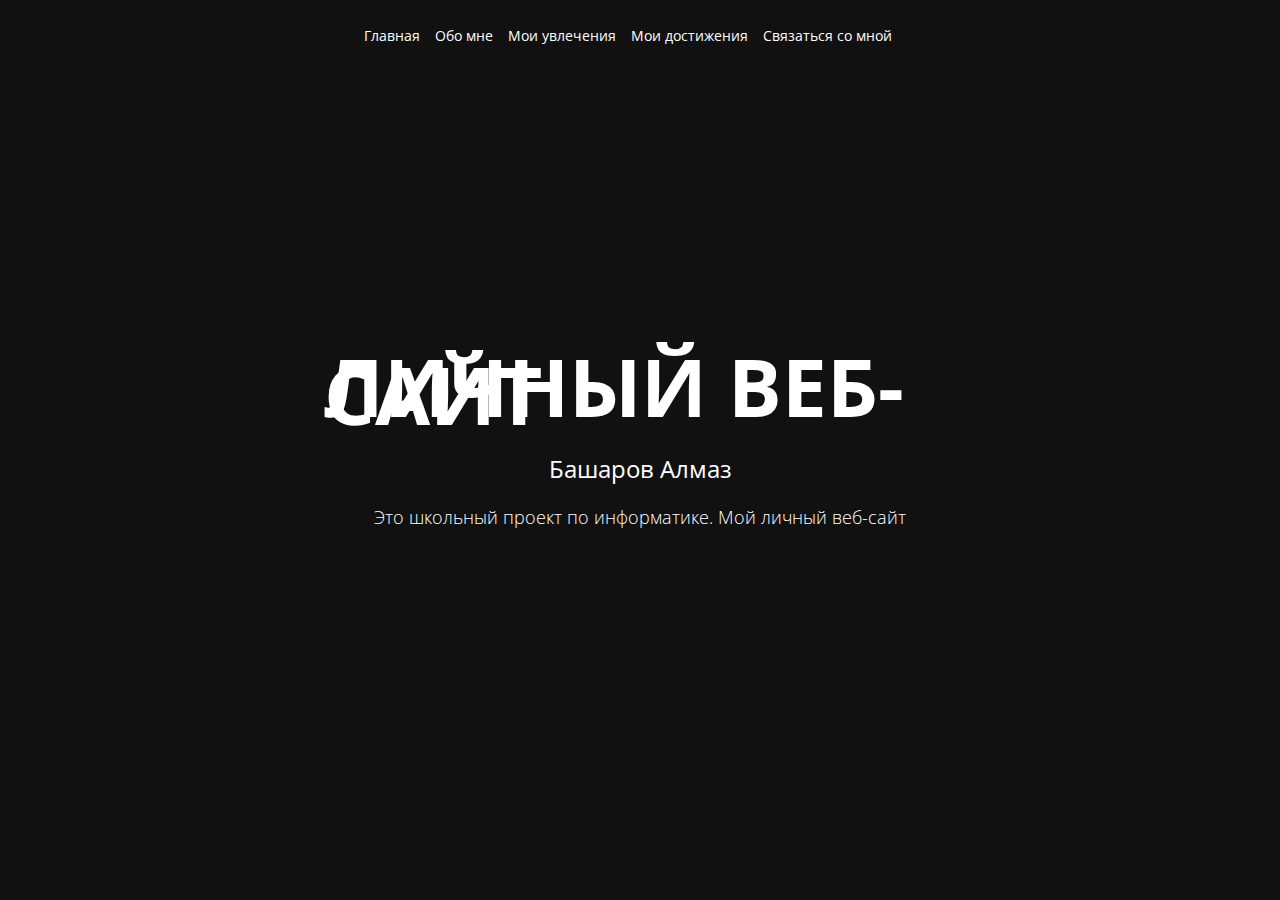
<file: index.html>
<!DOCTYPE html>
<html lang="ru">
<head>
    <meta charset="UTF-8">
    <meta http-equiv="X-UA-Compatible" content="IE=edge">
    <meta name="viewport" content="width=device-width, initial-scale=1.0">
    <title>Document</title>
    <link rel="stylesheet" href="assets/style.css">
</head>
<body>
    <header>
        <nav>
            <ul>
                <li><a href="index.html">Главная</a></li>
                <li><a href="about.html">Обо мне</a></li>
                <li><a href="hobbys.html">Мои увлечения</a></li>
                <li><a href="achievements.html">Мои достижения</a></li>
                <li><a href="contact.html">Связаться со мной</a></li>
            </ul>
        </nav>
        <section>
            <h1>Личный веб-сайт</h1>
            <h2>Башаров Алмаз</h2>
        </section>
    </header>
    <p class="center">Это школьный проект по информатике. Мой личный веб-сайт</p>
</body>
</html>
</file>
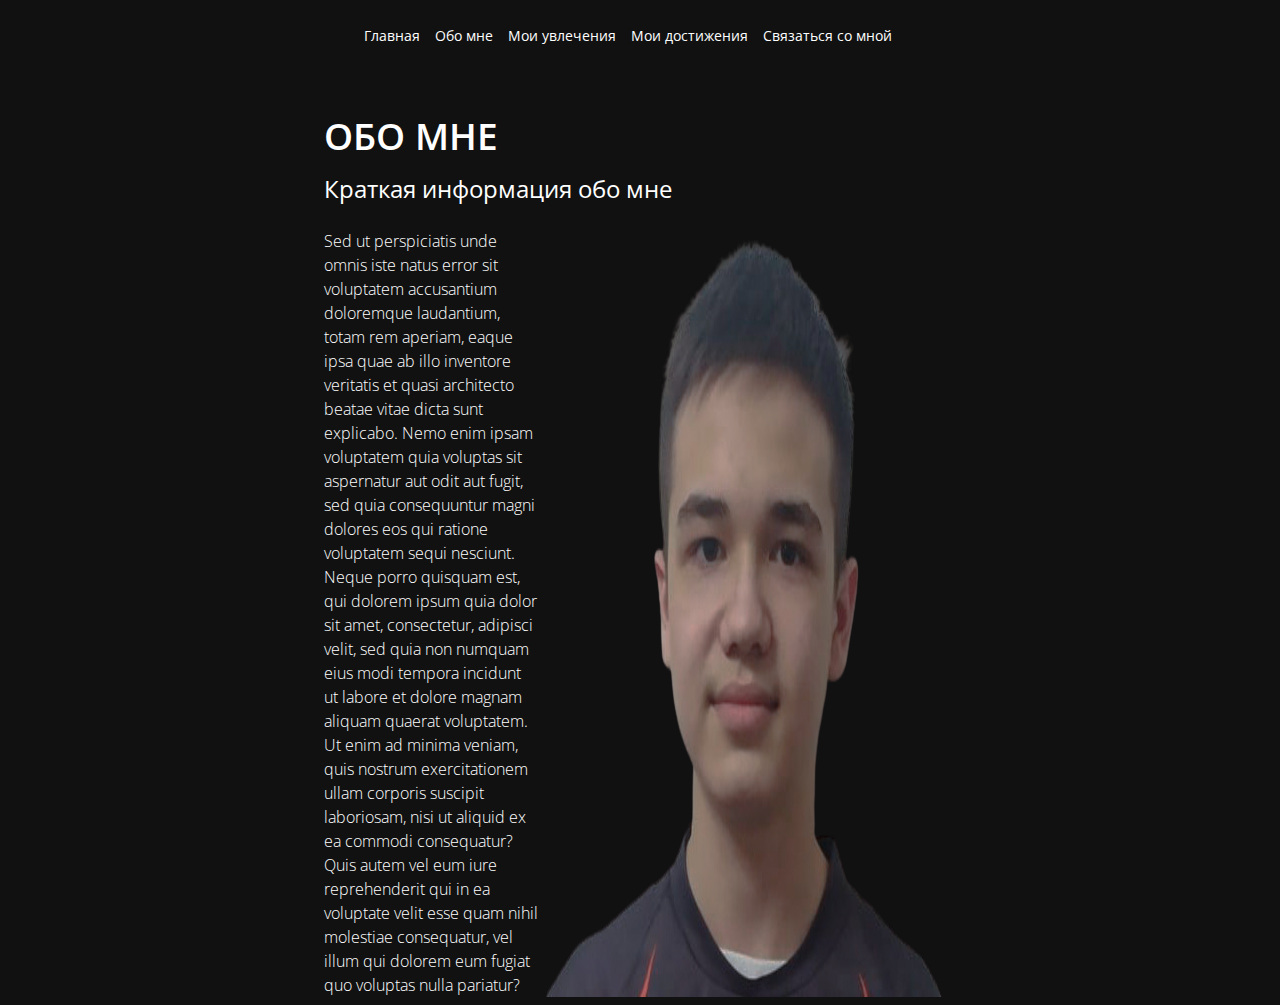
<file: about.html>
<!DOCTYPE html>
<html lang="ru">
<head>
    <meta charset="UTF-8">
    <meta http-equiv="X-UA-Compatible" content="IE=edge">
    <meta name="viewport" content="width=device-width, initial-scale=1.0">
    <title>Document</title>
    <link rel="stylesheet" href="assets/style.css">
</head>
<body>
    <header>
        <nav>
            <ul>
                <li><a href="index.html">Главная</a></li>
                <li><a href="about.html">Обо мне</a></li>
                <li><a href="hobbys.html">Мои увлечения</a></li>
                <li><a href="achievements.html">Мои достижения</a></li>
                <li><a href="contact.html">Связаться со мной</a></li>
            </ul>
        </nav>
        <section class="content">
            <h3>Обо мне</h3>
            <p>Краткая информация обо мне</p>
        </section>
    </header>
    <main>
        <span>Sed ut perspiciatis unde omnis iste natus error sit voluptatem accusantium doloremque laudantium, totam rem aperiam, eaque ipsa quae ab illo inventore veritatis et quasi architecto beatae vitae dicta sunt explicabo. Nemo enim ipsam voluptatem quia voluptas sit aspernatur aut odit aut fugit, sed quia consequuntur magni dolores eos qui ratione voluptatem sequi nesciunt. Neque porro quisquam est, qui dolorem ipsum quia dolor sit amet, consectetur, adipisci velit, sed quia non numquam eius modi tempora incidunt ut labore et dolore magnam aliquam quaerat voluptatem. Ut enim ad minima veniam, quis nostrum exercitationem ullam corporis suscipit laboriosam, nisi ut aliquid ex ea commodi consequatur? Quis autem vel eum iure reprehenderit qui in ea voluptate velit esse quam nihil molestiae consequatur, vel illum qui dolorem eum fugiat quo voluptas nulla pariatur?</span>
        <img src="/assets/img/photo.png">
    </main>
</body>
</html>
</file>
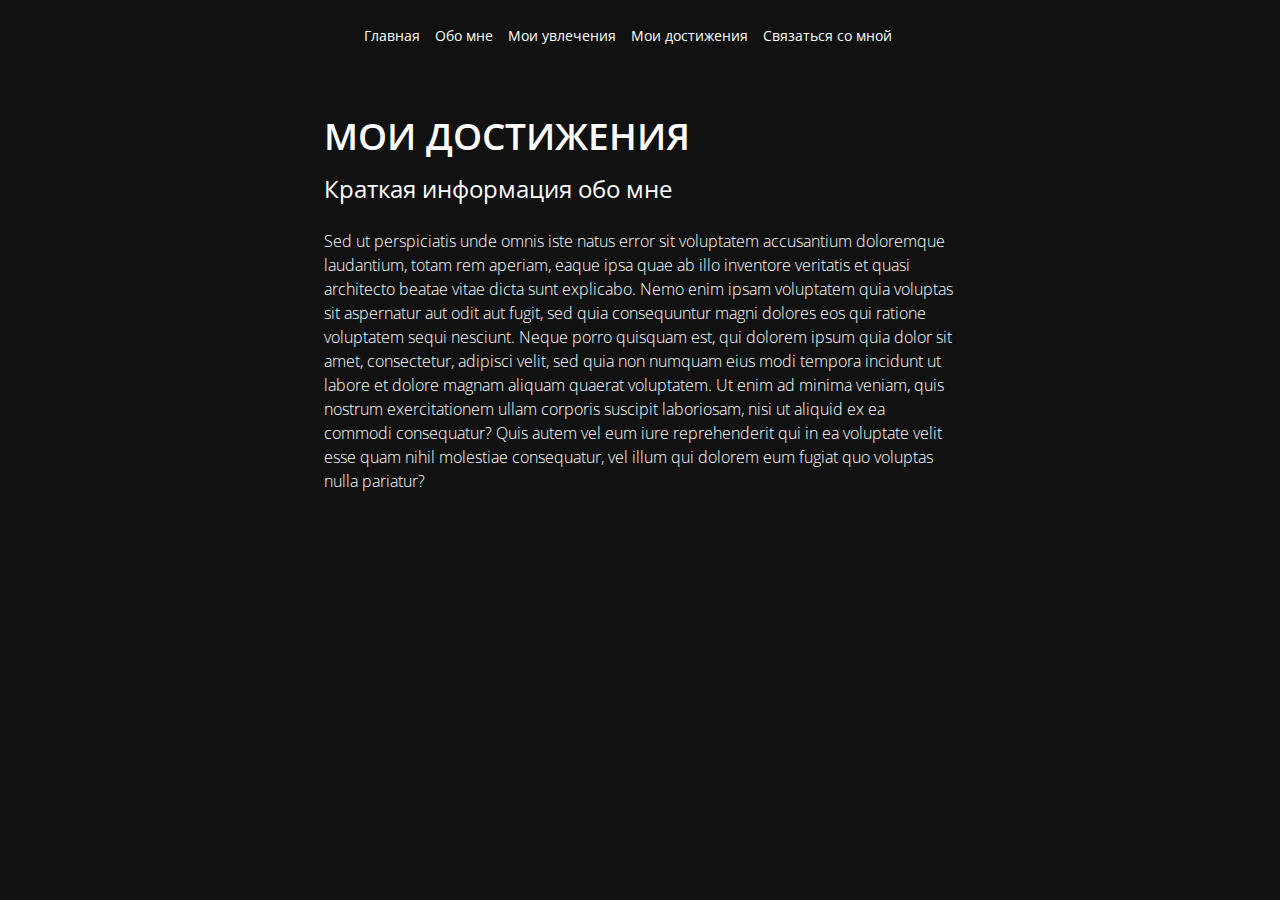
<file: achievements.html>
<!DOCTYPE html>
<html lang="ru">
<head>
    <meta charset="UTF-8">
    <meta http-equiv="X-UA-Compatible" content="IE=edge">
    <meta name="viewport" content="width=device-width, initial-scale=1.0">
    <title>Document</title>
    <link rel="stylesheet" href="assets/style.css">
</head>
<body>
    <header>
        <nav>
            <ul>
                <li><a href="index.html">Главная</a></li>
                <li><a href="about.html">Обо мне</a></li>
                <li><a href="hobbys.html">Мои увлечения</a></li>
                <li><a href="achievements.html">Мои достижения</a></li>
                <li><a href="contact.html">Связаться со мной</a></li>
            </ul>
        </nav>
        <section class="content">
            <h3>Мои достижения</h3>
            <p>Краткая информация обо мне</p>
        </section>
    </header>
    <main>
        <span>Sed ut perspiciatis unde omnis iste natus error sit voluptatem accusantium doloremque laudantium, totam rem aperiam, eaque ipsa quae ab illo inventore veritatis et quasi architecto beatae vitae dicta sunt explicabo. Nemo enim ipsam voluptatem quia voluptas sit aspernatur aut odit aut fugit, sed quia consequuntur magni dolores eos qui ratione voluptatem sequi nesciunt. Neque porro quisquam est, qui dolorem ipsum quia dolor sit amet, consectetur, adipisci velit, sed quia non numquam eius modi tempora incidunt ut labore et dolore magnam aliquam quaerat voluptatem. Ut enim ad minima veniam, quis nostrum exercitationem ullam corporis suscipit laboriosam, nisi ut aliquid ex ea commodi consequatur? Quis autem vel eum iure reprehenderit qui in ea voluptate velit esse quam nihil molestiae consequatur, vel illum qui dolorem eum fugiat quo voluptas nulla pariatur?</span>
    </main>
</body>
</html>
</file>
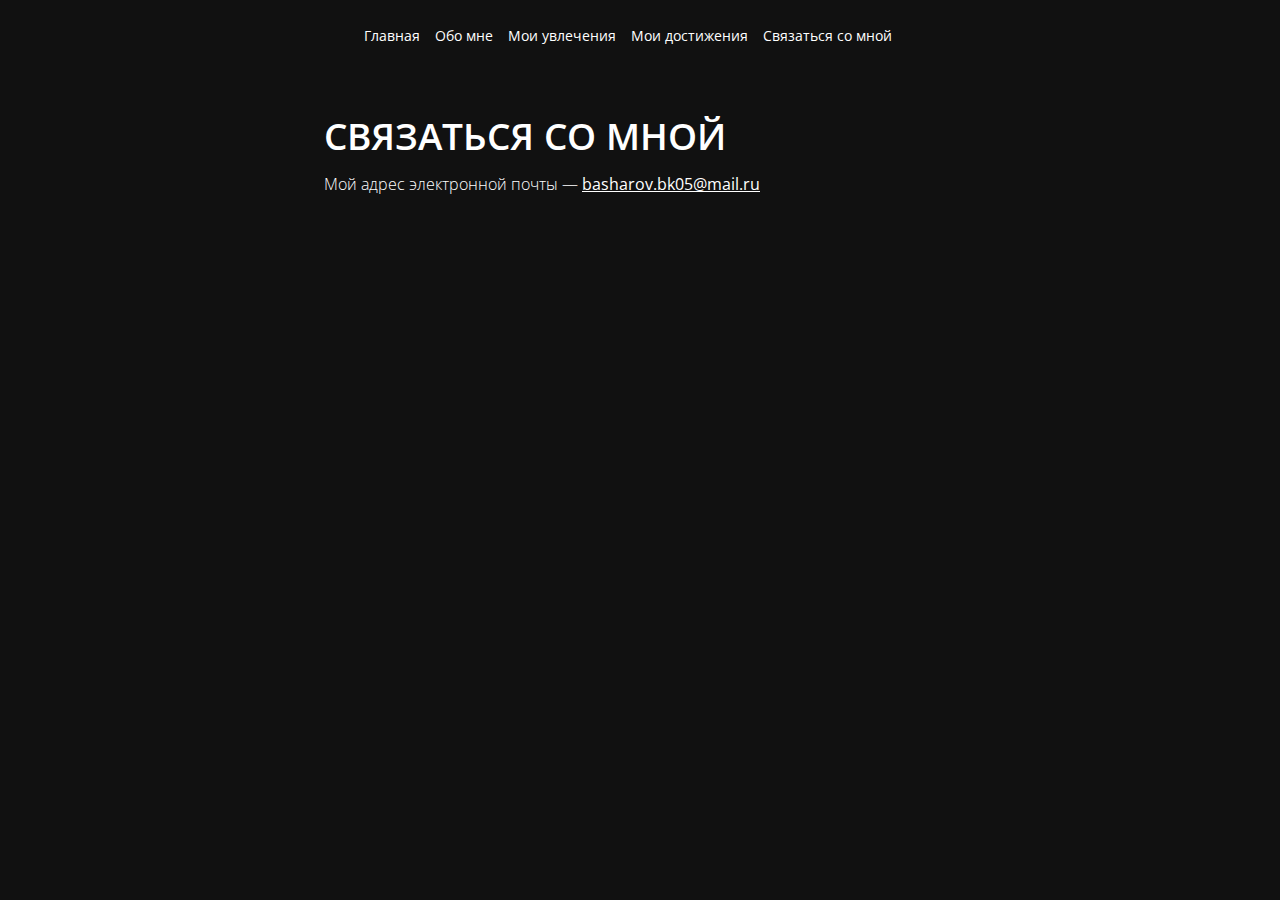
<file: contact.html>
<!DOCTYPE html>
<html lang="ru">
<head>
    <meta charset="UTF-8">
    <meta http-equiv="X-UA-Compatible" content="IE=edge">
    <meta name="viewport" content="width=device-width, initial-scale=1.0">
    <title>Document</title>
    <link rel="stylesheet" href="assets/style.css">
</head>
<body>
    <header>
        <nav>
            <ul>
                <li><a href="index.html">Главная</a></li>
                <li><a href="about.html">Обо мне</a></li>
                <li><a href="hobbys.html">Мои увлечения</a></li>
                <li><a href="achievements.html">Мои достижения</a></li>
                <li><a href="contact.html">Связаться со мной</a></li>
            </ul>
        </nav>
        <section class="content">
            <h3>Связаться со мной</h3>
        </section>
    </header>
    <main>
        <span>Мой адрес электронной почты — <a href="mailto:basharov.bk05@mail.ru">basharov.bk05@mail.ru</a></span>
    </main>
</body>
</html>
</file>
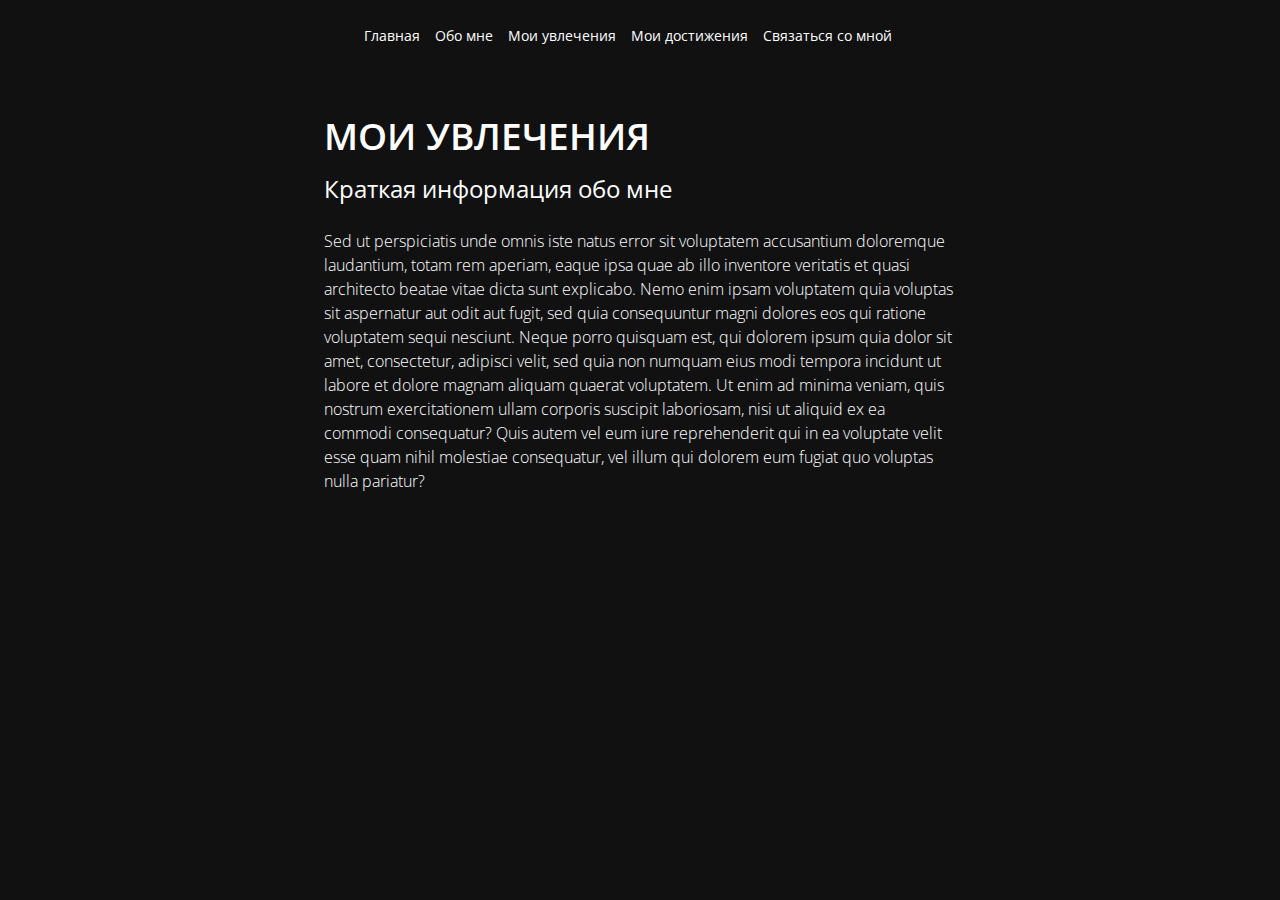
<file: hobbys.html>
<!DOCTYPE html>
<html lang="ru">
<head>
    <meta charset="UTF-8">
    <meta http-equiv="X-UA-Compatible" content="IE=edge">
    <meta name="viewport" content="width=device-width, initial-scale=1.0">
    <title>Document</title>
    <link rel="stylesheet" href="assets/style.css">
</head>
<body>
    <header>
        <nav>
            <ul>
                <li><a href="index.html">Главная</a></li>
                <li><a href="about.html">Обо мне</a></li>
                <li><a href="hobbys.html">Мои увлечения</a></li>
                <li><a href="achievements.html">Мои достижения</a></li>
                <li><a href="contact.html">Связаться со мной</a></li>
            </ul>
        </nav>
        <section class="content">
            <h3>Мои увлечения</h3>
            <p>Краткая информация обо мне</p>
        </section>
    </header>
    <main>
        <span>Sed ut perspiciatis unde omnis iste natus error sit voluptatem accusantium doloremque laudantium, totam rem aperiam, eaque ipsa quae ab illo inventore veritatis et quasi architecto beatae vitae dicta sunt explicabo. Nemo enim ipsam voluptatem quia voluptas sit aspernatur aut odit aut fugit, sed quia consequuntur magni dolores eos qui ratione voluptatem sequi nesciunt. Neque porro quisquam est, qui dolorem ipsum quia dolor sit amet, consectetur, adipisci velit, sed quia non numquam eius modi tempora incidunt ut labore et dolore magnam aliquam quaerat voluptatem. Ut enim ad minima veniam, quis nostrum exercitationem ullam corporis suscipit laboriosam, nisi ut aliquid ex ea commodi consequatur? Quis autem vel eum iure reprehenderit qui in ea voluptate velit esse quam nihil molestiae consequatur, vel illum qui dolorem eum fugiat quo voluptas nulla pariatur?</span>
    </main>
</body>
</html>
</file>
<file: assets/style.css>
@import url('https://fonts.googleapis.com/css2?family=Open+Sans:wght@300;400;600;700&display=swap');

*, body {
    background-color: #111111;
    color: white;
    font-family: 'Open Sans', sans-serif;
    font-weight: 400;
}

header {
    width: 50%;
    margin: 0 auto;
}
    header section {
        margin-top: 20em;
    }
    header section.content {
        margin-top: 0;
    }
    header section h1, header section h2, p.center{
        display: flex;
        justify-content: center;
    }
    p.center {
        font-size: 1.1em;
        font-weight: 300;
    }
    header section h1 {
        font-size: 5em;
        font-weight: 700;
        text-transform: uppercase;
        line-height: 0.1em;
    }
    header section h2 {
        font-weight: 400;
    }
        header nav ul {
            list-style: none;
            display: inline-flex;
        }
        header nav ul li a{
            margin-right: 15px;
            text-decoration: none;
            font-weight: 400;
            font-size: 14px;
        }
            header nav ul li a:hover {
                text-decoration: underline;
            }
    header section.content h3{
        text-transform: uppercase;
        font-size: 2.3em;
        font-weight: 600;
        line-height: 0em;
        margin-top: 2em;
    }
        header section.content p {
            font-size: 1.5em;
        }
main {
    width: 50%;
    margin: 0 auto;
    height: 100%;
    display: flex;
}
    main p {
        display: flex;
        justify-content: center;
        font-weight: 300;

    }
    main span {
        font-weight: 300;
        line-height: 1.5em;
    }
    main img {
        justify-content: flex-end;
    }
</file>
